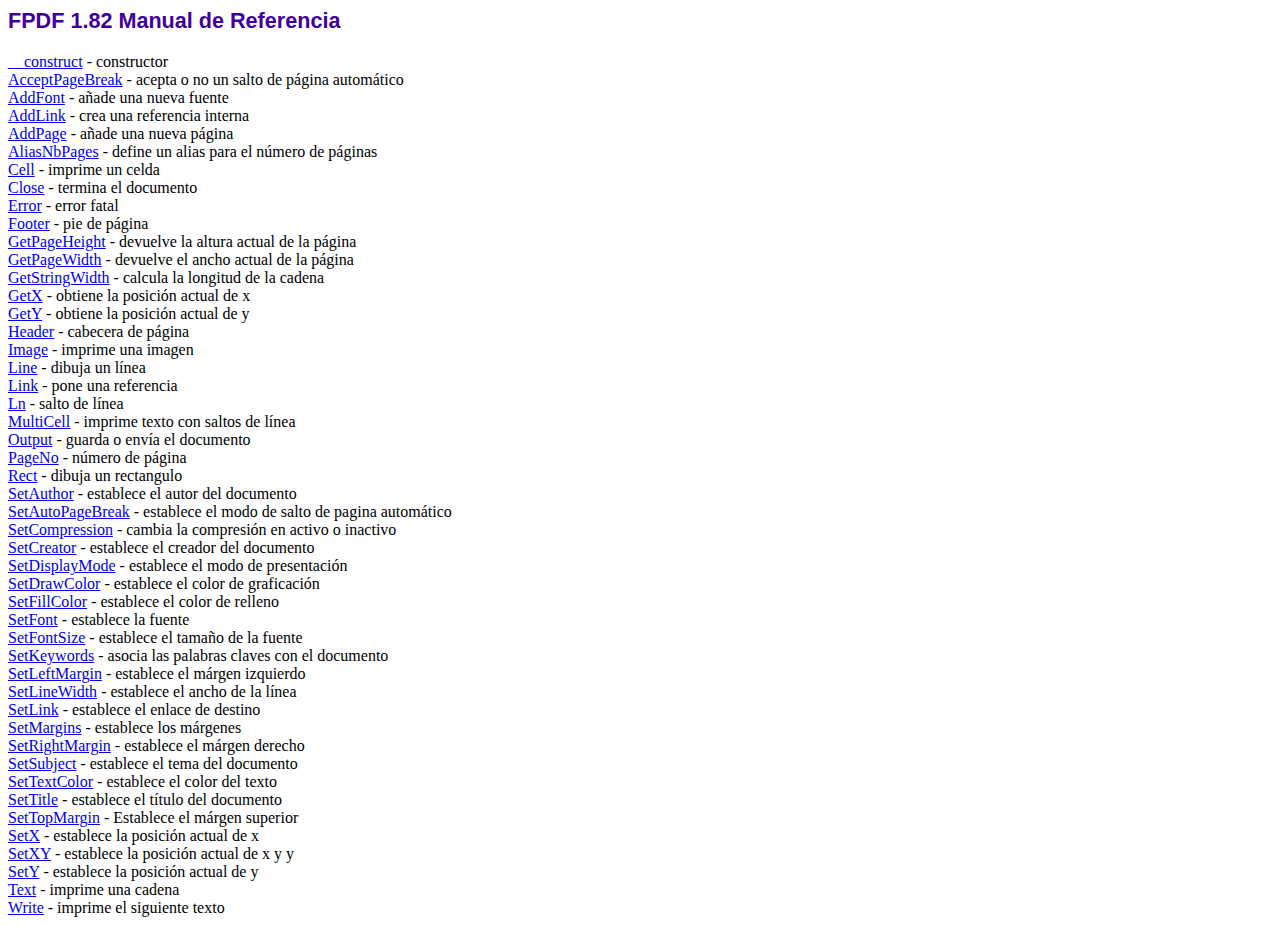
<file: fpdf/doc/index.htm>
<!DOCTYPE html PUBLIC "-//W3C//DTD HTML 4.01 Transitional//EN">
<html>
<head>
<meta http-equiv="Content-Type" content="text/html; charset=ISO-8859-1">
<title>FPDF 1.82 Manual de Referencia</title>
<link type="text/css" rel="stylesheet" href="../fpdf.css">
</head>
<body>
<h1>FPDF 1.82 Manual de Referencia</h1>
<a href="__construct.htm">__construct</a> - constructor<br>
<a href="acceptpagebreak.htm">AcceptPageBreak</a> - acepta o no un salto de p�gina autom�tico<br>
<a href="addfont.htm">AddFont</a> - a�ade una nueva fuente<br>
<a href="addlink.htm">AddLink</a> - crea una referencia interna<br>
<a href="addpage.htm">AddPage</a> - a�ade una nueva p�gina<br>
<a href="aliasnbpages.htm">AliasNbPages</a> - define un alias para el n�mero de p�ginas<br>
<a href="cell.htm">Cell</a> - imprime un celda<br>
<a href="close.htm">Close</a> - termina el documento<br>
<a href="error.htm">Error</a> - error fatal<br>
<a href="footer.htm">Footer</a> - pie de p�gina<br>
<a href="getpageheight.htm">GetPageHeight</a> - devuelve la altura actual de la p�gina<br>
<a href="getpagewidth.htm">GetPageWidth</a> - devuelve el ancho actual de la p�gina<br>
<a href="getstringwidth.htm">GetStringWidth</a> - calcula la longitud de la cadena<br>
<a href="getx.htm">GetX</a> - obtiene la posici�n actual de x<br>
<a href="gety.htm">GetY</a> - obtiene la posici�n actual de y<br>
<a href="header.htm">Header</a> - cabecera de p�gina<br>
<a href="image.htm">Image</a> - imprime una imagen<br>
<a href="line.htm">Line</a> - dibuja un l�nea<br>
<a href="link.htm">Link</a> - pone una referencia<br>
<a href="ln.htm">Ln</a> - salto de l�nea<br>
<a href="multicell.htm">MultiCell</a> - imprime texto con saltos de l�nea<br>
<a href="output.htm">Output</a> - guarda o env�a el documento<br>
<a href="pageno.htm">PageNo</a> - n�mero de p�gina<br>
<a href="rect.htm">Rect</a> - dibuja un rectangulo<br>
<a href="setauthor.htm">SetAuthor</a> - establece el autor del documento<br>
<a href="setautopagebreak.htm">SetAutoPageBreak</a> - establece el modo de salto de pagina autom�tico<br>
<a href="setcompression.htm">SetCompression</a> - cambia la compresi�n en activo o inactivo<br>
<a href="setcreator.htm">SetCreator</a> - establece el creador del documento<br>
<a href="setdisplaymode.htm">SetDisplayMode</a> - establece el modo de presentaci�n<br>
<a href="setdrawcolor.htm">SetDrawColor</a> - establece el color de graficaci�n<br>
<a href="setfillcolor.htm">SetFillColor</a> - establece el color de relleno<br>
<a href="setfont.htm">SetFont</a> - establece la fuente<br>
<a href="setfontsize.htm">SetFontSize</a> - establece el tama�o de la fuente<br>
<a href="setkeywords.htm">SetKeywords</a> - asocia las palabras claves con el documento<br>
<a href="setleftmargin.htm">SetLeftMargin</a> - establece el m�rgen izquierdo<br>
<a href="setlinewidth.htm">SetLineWidth</a> - establece el ancho de la l�nea<br>
<a href="setlink.htm">SetLink</a> - establece el enlace de destino<br>
<a href="setmargins.htm">SetMargins</a> - establece los m�rgenes<br>
<a href="setrightmargin.htm">SetRightMargin</a> - establece el m�rgen derecho<br>
<a href="setsubject.htm">SetSubject</a> - establece el tema del documento<br>
<a href="settextcolor.htm">SetTextColor</a> - establece el color del texto<br>
<a href="settitle.htm">SetTitle</a> - establece el t�tulo del documento<br>
<a href="settopmargin.htm">SetTopMargin</a> - Establece el m�rgen superior<br>
<a href="setx.htm">SetX</a> - establece la posici�n actual de x<br>
<a href="setxy.htm">SetXY</a> - establece la posici�n actual de x y y<br>
<a href="sety.htm">SetY</a> - establece la posici�n actual de y<br>
<a href="text.htm">Text</a> - imprime una cadena<br>
<a href="write.htm">Write</a> - imprime el siguiente texto<br>
</body>
</html>
</file>
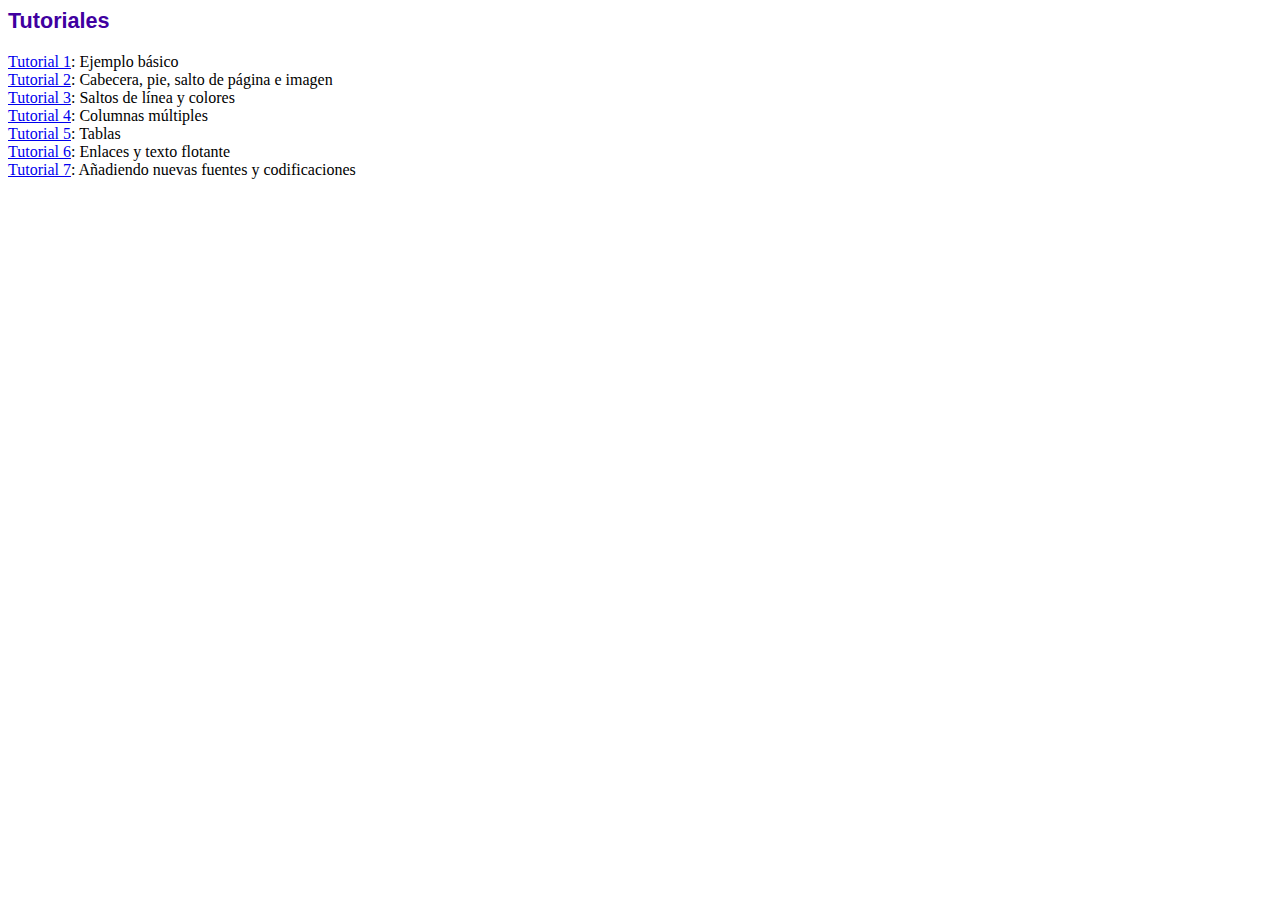
<file: fpdf/tutorial/index.htm>
<!DOCTYPE html PUBLIC "-//W3C//DTD HTML 4.01 Transitional//EN">
<html>
<head>
<meta http-equiv="Content-Type" content="text/html; charset=ISO-8859-1">
<title>Tutoriales</title>
<link type="text/css" rel="stylesheet" href="../fpdf.css">
</head>
<body>
<h1>Tutoriales</h1>
<ul style="list-style-type:none; margin-left:0; padding-left:0">
<li><a href="tuto1.htm">Tutorial 1</a>: Ejemplo b�sico</li>
<li><a href="tuto2.htm">Tutorial 2</a>: Cabecera, pie, salto de p�gina e imagen</li>
<li><a href="tuto3.htm">Tutorial 3</a>: Saltos de l�nea y colores</li>
<li><a href="tuto4.htm">Tutorial 4</a>: Columnas m�ltiples</li>
<li><a href="tuto5.htm">Tutorial 5</a>: Tablas</li>
<li><a href="tuto6.htm">Tutorial 6</a>: Enlaces y texto flotante</li>
<li><a href="tuto7.htm">Tutorial 7</a>: A�adiendo nuevas fuentes y codificaciones</li>
</ul>
</body>
</html>
</file>
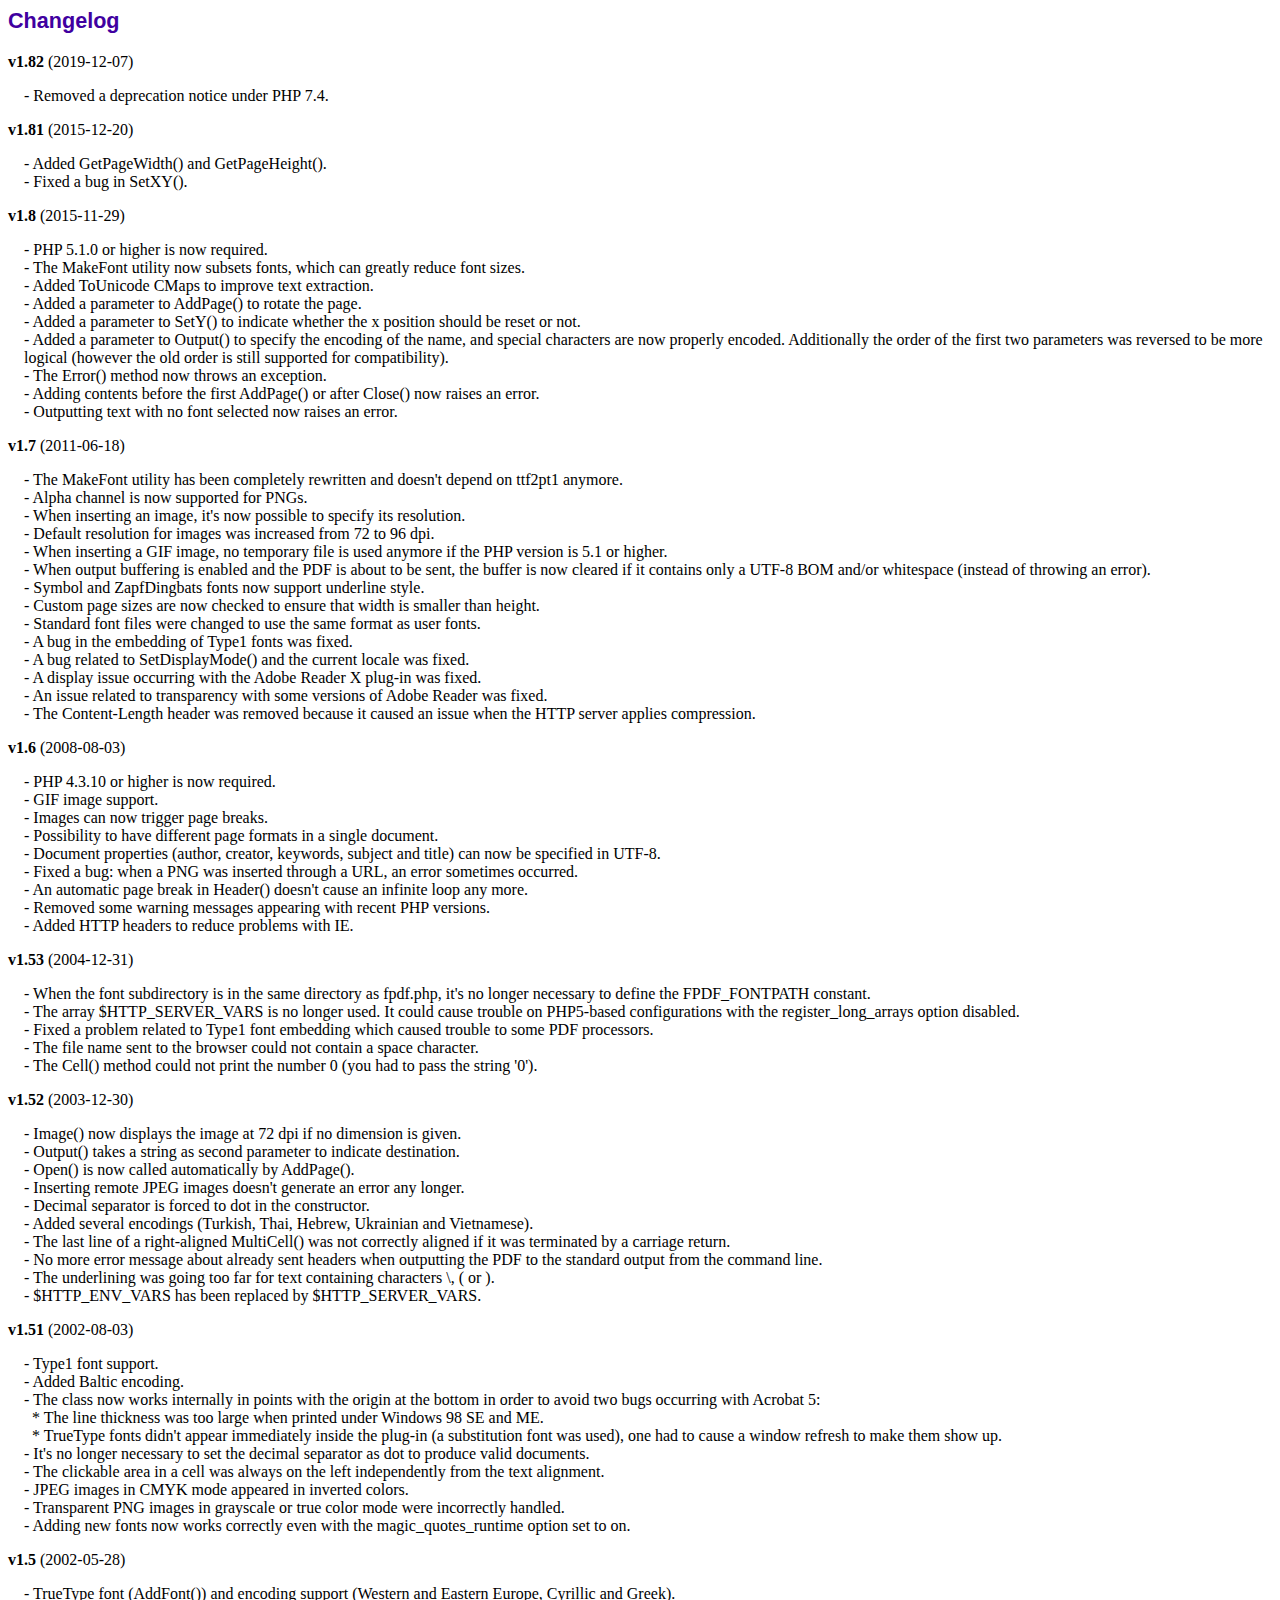
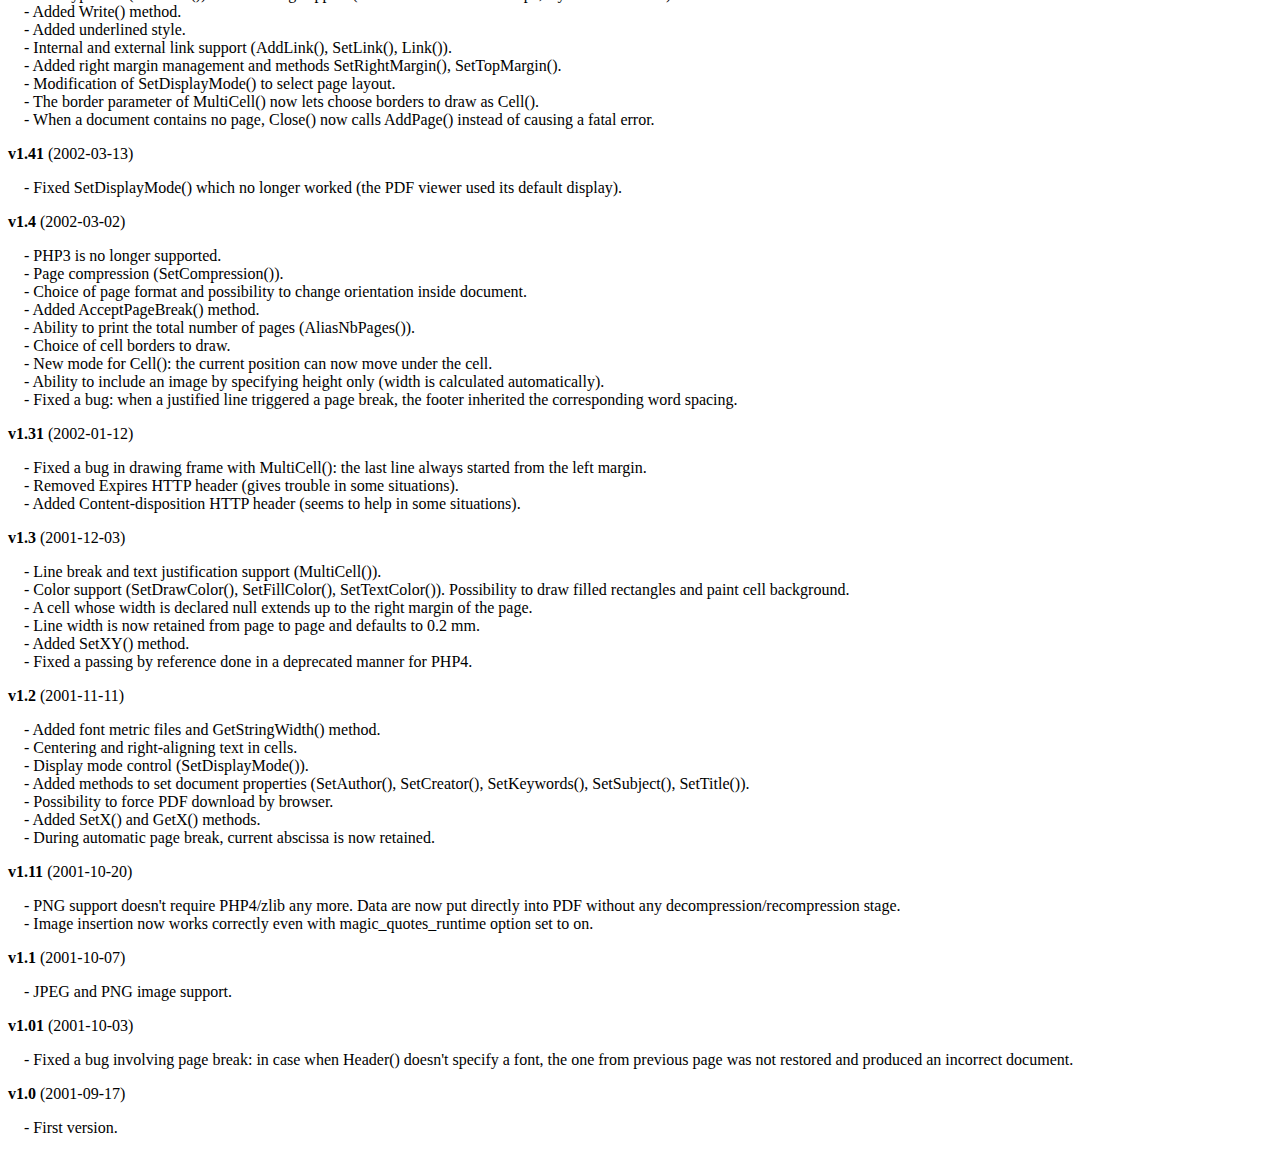
<file: fpdf/changelog.htm>
<!DOCTYPE html PUBLIC "-//W3C//DTD HTML 4.01 Transitional//EN">
<html>
<head>
<meta http-equiv="Content-Type" content="text/html; charset=ISO-8859-1">
<title>Changelog</title>
<link type="text/css" rel="stylesheet" href="fpdf.css">
<style type="text/css">
dd {margin:1em 0 1em 1em}
</style>
</head>
<body>
<h1>Changelog</h1>
<dl>
<dt><strong>v1.82</strong> (2019-12-07)</dt>
<dd>
- Removed a deprecation notice under PHP 7.4.<br>
</dd>
<dt><strong>v1.81</strong> (2015-12-20)</dt>
<dd>
- Added GetPageWidth() and GetPageHeight().<br>
- Fixed a bug in SetXY().<br>
</dd>
<dt><strong>v1.8</strong> (2015-11-29)</dt>
<dd>
- PHP 5.1.0 or higher is now required.<br>
- The MakeFont utility now subsets fonts, which can greatly reduce font sizes.<br>
- Added ToUnicode CMaps to improve text extraction.<br>
- Added a parameter to AddPage() to rotate the page.<br>
- Added a parameter to SetY() to indicate whether the x position should be reset or not.<br>
- Added a parameter to Output() to specify the encoding of the name, and special characters are now properly encoded. Additionally the order of the first two parameters was reversed to be more logical (however the old order is still supported for compatibility).<br>
- The Error() method now throws an exception.<br>
- Adding contents before the first AddPage() or after Close() now raises an error.<br>
- Outputting text with no font selected now raises an error.<br>
</dd>
<dt><strong>v1.7</strong> (2011-06-18)</dt>
<dd>
- The MakeFont utility has been completely rewritten and doesn't depend on ttf2pt1 anymore.<br>
- Alpha channel is now supported for PNGs.<br>
- When inserting an image, it's now possible to specify its resolution.<br>
- Default resolution for images was increased from 72 to 96 dpi.<br>
- When inserting a GIF image, no temporary file is used anymore if the PHP version is 5.1 or higher.<br>
- When output buffering is enabled and the PDF is about to be sent, the buffer is now cleared if it contains only a UTF-8 BOM and/or whitespace (instead of throwing an error).<br>
- Symbol and ZapfDingbats fonts now support underline style.<br>
- Custom page sizes are now checked to ensure that width is smaller than height.<br>
- Standard font files were changed to use the same format as user fonts.<br>
- A bug in the embedding of Type1 fonts was fixed.<br>
- A bug related to SetDisplayMode() and the current locale was fixed.<br>
- A display issue occurring with the Adobe Reader X plug-in was fixed.<br>
- An issue related to transparency with some versions of Adobe Reader was fixed.<br>
- The Content-Length header was removed because it caused an issue when the HTTP server applies compression.<br>
</dd>
<dt><strong>v1.6</strong> (2008-08-03)</dt>
<dd>
- PHP 4.3.10 or higher is now required.<br>
- GIF image support.<br>
- Images can now trigger page breaks.<br>
- Possibility to have different page formats in a single document.<br>
- Document properties (author, creator, keywords, subject and title) can now be specified in UTF-8.<br>
- Fixed a bug: when a PNG was inserted through a URL, an error sometimes occurred.<br>
- An automatic page break in Header() doesn't cause an infinite loop any more.<br>
- Removed some warning messages appearing with recent PHP versions.<br>
- Added HTTP headers to reduce problems with IE.<br>
</dd>
<dt><strong>v1.53</strong> (2004-12-31)</dt>
<dd>
- When the font subdirectory is in the same directory as fpdf.php, it's no longer necessary to define the FPDF_FONTPATH constant.<br>
- The array $HTTP_SERVER_VARS is no longer used. It could cause trouble on PHP5-based configurations with the register_long_arrays option disabled.<br>
- Fixed a problem related to Type1 font embedding which caused trouble to some PDF processors.<br>
- The file name sent to the browser could not contain a space character.<br>
- The Cell() method could not print the number 0 (you had to pass the string '0').<br>
</dd>
<dt><strong>v1.52</strong> (2003-12-30)</dt>
<dd>
- Image() now displays the image at 72 dpi if no dimension is given.<br>
- Output() takes a string as second parameter to indicate destination.<br>
- Open() is now called automatically by AddPage().<br>
- Inserting remote JPEG images doesn't generate an error any longer.<br>
- Decimal separator is forced to dot in the constructor.<br>
- Added several encodings (Turkish, Thai, Hebrew, Ukrainian and Vietnamese).<br>
- The last line of a right-aligned MultiCell() was not correctly aligned if it was terminated by a carriage return.<br>
- No more error message about already sent headers when outputting the PDF to the standard output from the command line.<br>
- The underlining was going too far for text containing characters \, ( or ).<br>
- $HTTP_ENV_VARS has been replaced by $HTTP_SERVER_VARS.<br>
</dd>
<dt><strong>v1.51</strong> (2002-08-03)</dt>
<dd>
- Type1 font support.<br>
- Added Baltic encoding.<br>
- The class now works internally in points with the origin at the bottom in order to avoid two bugs occurring with Acrobat 5:<br>&nbsp;&nbsp;* The line thickness was too large when printed under Windows 98 SE and ME.<br>&nbsp;&nbsp;* TrueType fonts didn't appear immediately inside the plug-in (a substitution font was used), one had to cause a window refresh to make them show up.<br>
- It's no longer necessary to set the decimal separator as dot to produce valid documents.<br>
- The clickable area in a cell was always on the left independently from the text alignment.<br>
- JPEG images in CMYK mode appeared in inverted colors.<br>
- Transparent PNG images in grayscale or true color mode were incorrectly handled.<br>
- Adding new fonts now works correctly even with the magic_quotes_runtime option set to on.<br>
</dd>
<dt><strong>v1.5</strong> (2002-05-28)</dt>
<dd>
- TrueType font (AddFont()) and encoding support (Western and Eastern Europe, Cyrillic and Greek).<br>
- Added Write() method.<br>
- Added underlined style.<br>
- Internal and external link support (AddLink(), SetLink(), Link()).<br>
- Added right margin management and methods SetRightMargin(), SetTopMargin().<br>
- Modification of SetDisplayMode() to select page layout.<br>
- The border parameter of MultiCell() now lets choose borders to draw as Cell().<br>
- When a document contains no page, Close() now calls AddPage() instead of causing a fatal error.<br>
</dd>
<dt><strong>v1.41</strong> (2002-03-13)</dt>
<dd>
- Fixed SetDisplayMode() which no longer worked (the PDF viewer used its default display).<br>
</dd>
<dt><strong>v1.4</strong> (2002-03-02)</dt>
<dd>
- PHP3 is no longer supported.<br>
- Page compression (SetCompression()).<br>
- Choice of page format and possibility to change orientation inside document.<br>
- Added AcceptPageBreak() method.<br>
- Ability to print the total number of pages (AliasNbPages()).<br>
- Choice of cell borders to draw.<br>
- New mode for Cell(): the current position can now move under the cell.<br>
- Ability to include an image by specifying height only (width is calculated automatically).<br>
- Fixed a bug: when a justified line triggered a page break, the footer inherited the corresponding word spacing.<br>
</dd>
<dt><strong>v1.31</strong> (2002-01-12)</dt>
<dd>
- Fixed a bug in drawing frame with MultiCell(): the last line always started from the left margin.<br>
- Removed Expires HTTP header (gives trouble in some situations).<br>
- Added Content-disposition HTTP header (seems to help in some situations).<br>
</dd>
<dt><strong>v1.3</strong> (2001-12-03)</dt>
<dd>
- Line break and text justification support (MultiCell()).<br>
- Color support (SetDrawColor(), SetFillColor(), SetTextColor()). Possibility to draw filled rectangles and paint cell background.<br>
- A cell whose width is declared null extends up to the right margin of the page.<br>
- Line width is now retained from page to page and defaults to 0.2 mm.<br>
- Added SetXY() method.<br>
- Fixed a passing by reference done in a deprecated manner for PHP4.<br>
</dd>
<dt><strong>v1.2</strong> (2001-11-11)</dt>
<dd>
- Added font metric files and GetStringWidth() method.<br>
- Centering and right-aligning text in cells.<br>
- Display mode control (SetDisplayMode()).<br>
- Added methods to set document properties (SetAuthor(), SetCreator(), SetKeywords(), SetSubject(), SetTitle()).<br>
- Possibility to force PDF download by browser.<br>
- Added SetX() and GetX() methods.<br>
- During automatic page break, current abscissa is now retained.<br>
</dd>
<dt><strong>v1.11</strong> (2001-10-20)</dt>
<dd>
- PNG support doesn't require PHP4/zlib any more. Data are now put directly into PDF without any decompression/recompression stage.<br>
- Image insertion now works correctly even with magic_quotes_runtime option set to on.<br>
</dd>
<dt><strong>v1.1</strong> (2001-10-07)</dt>
<dd>
- JPEG and PNG image support.<br>
</dd>
<dt><strong>v1.01</strong> (2001-10-03)</dt>
<dd>
- Fixed a bug involving page break: in case when Header() doesn't specify a font, the one from previous page was not restored and produced an incorrect document.<br>
</dd>
<dt><strong>v1.0</strong> (2001-09-17)</dt>
<dd>
- First version.<br>
</dd>
</dl>
</body>
</html>
</file>
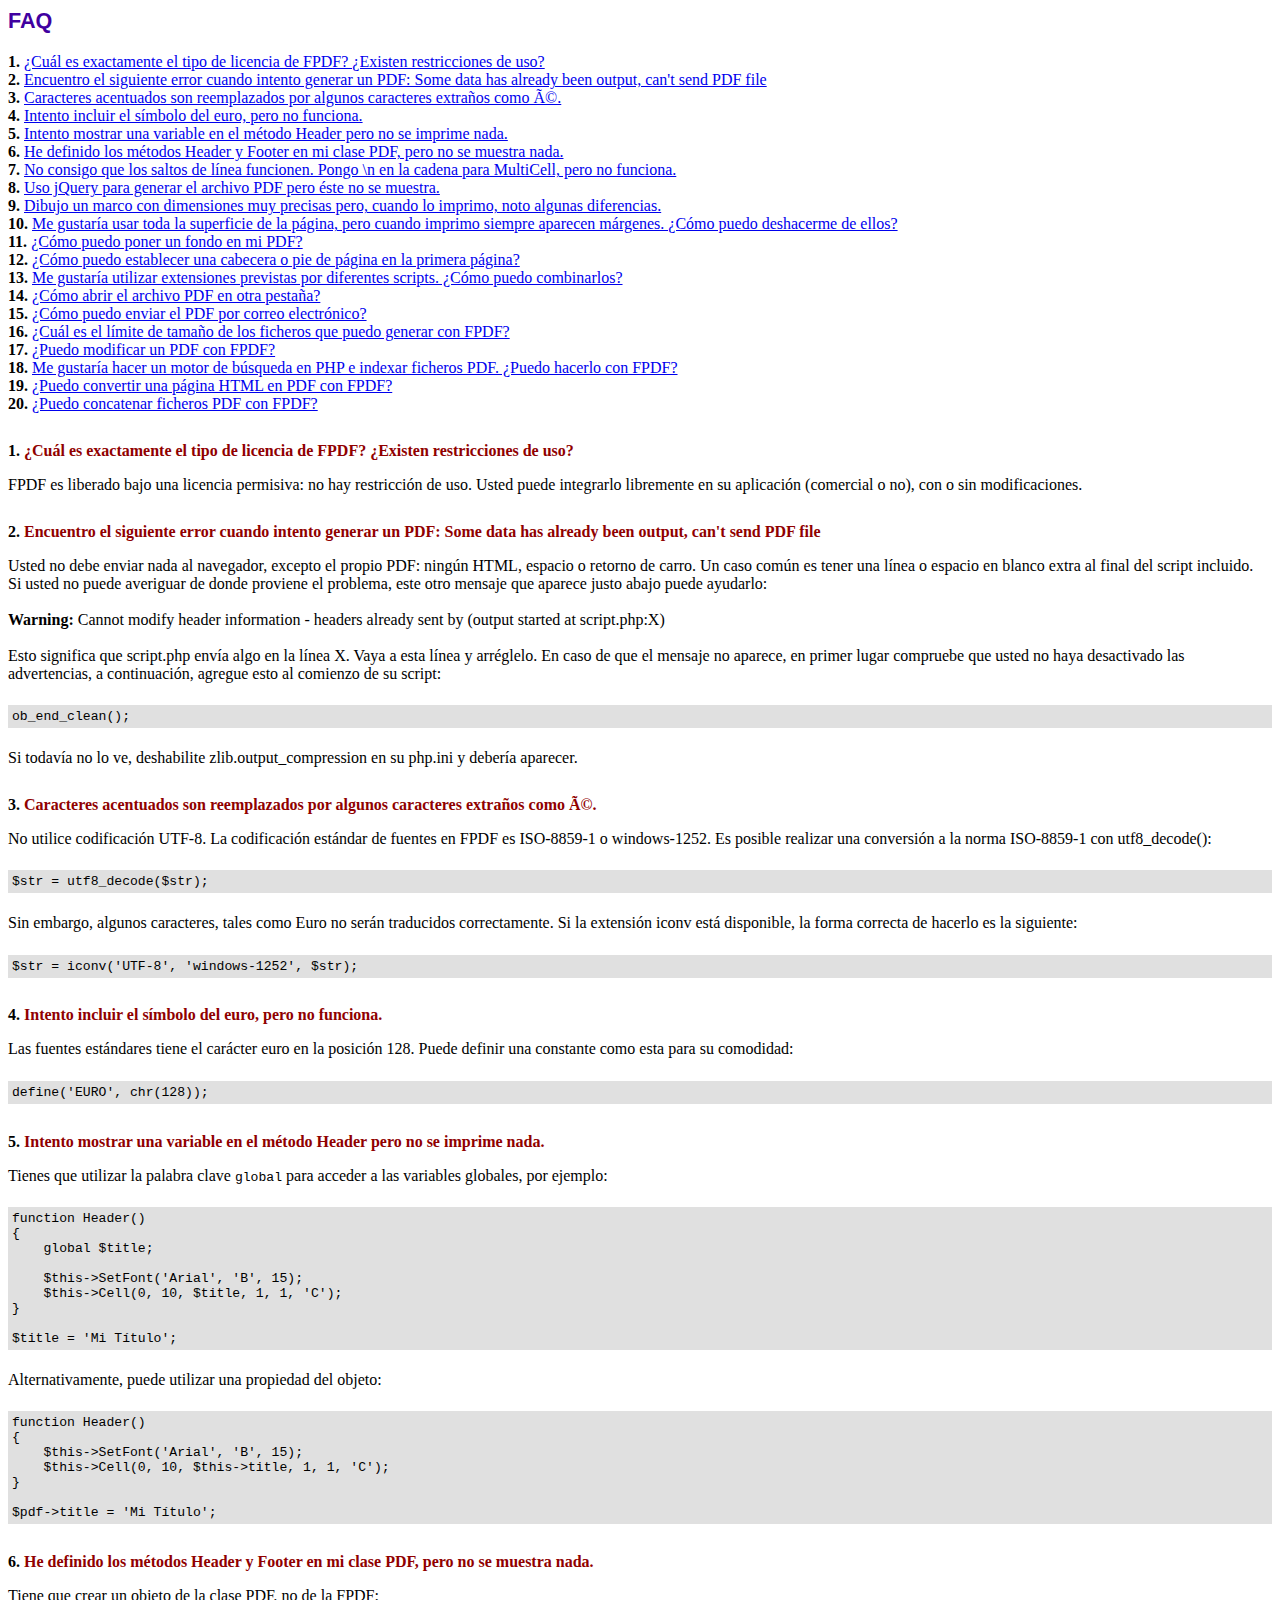
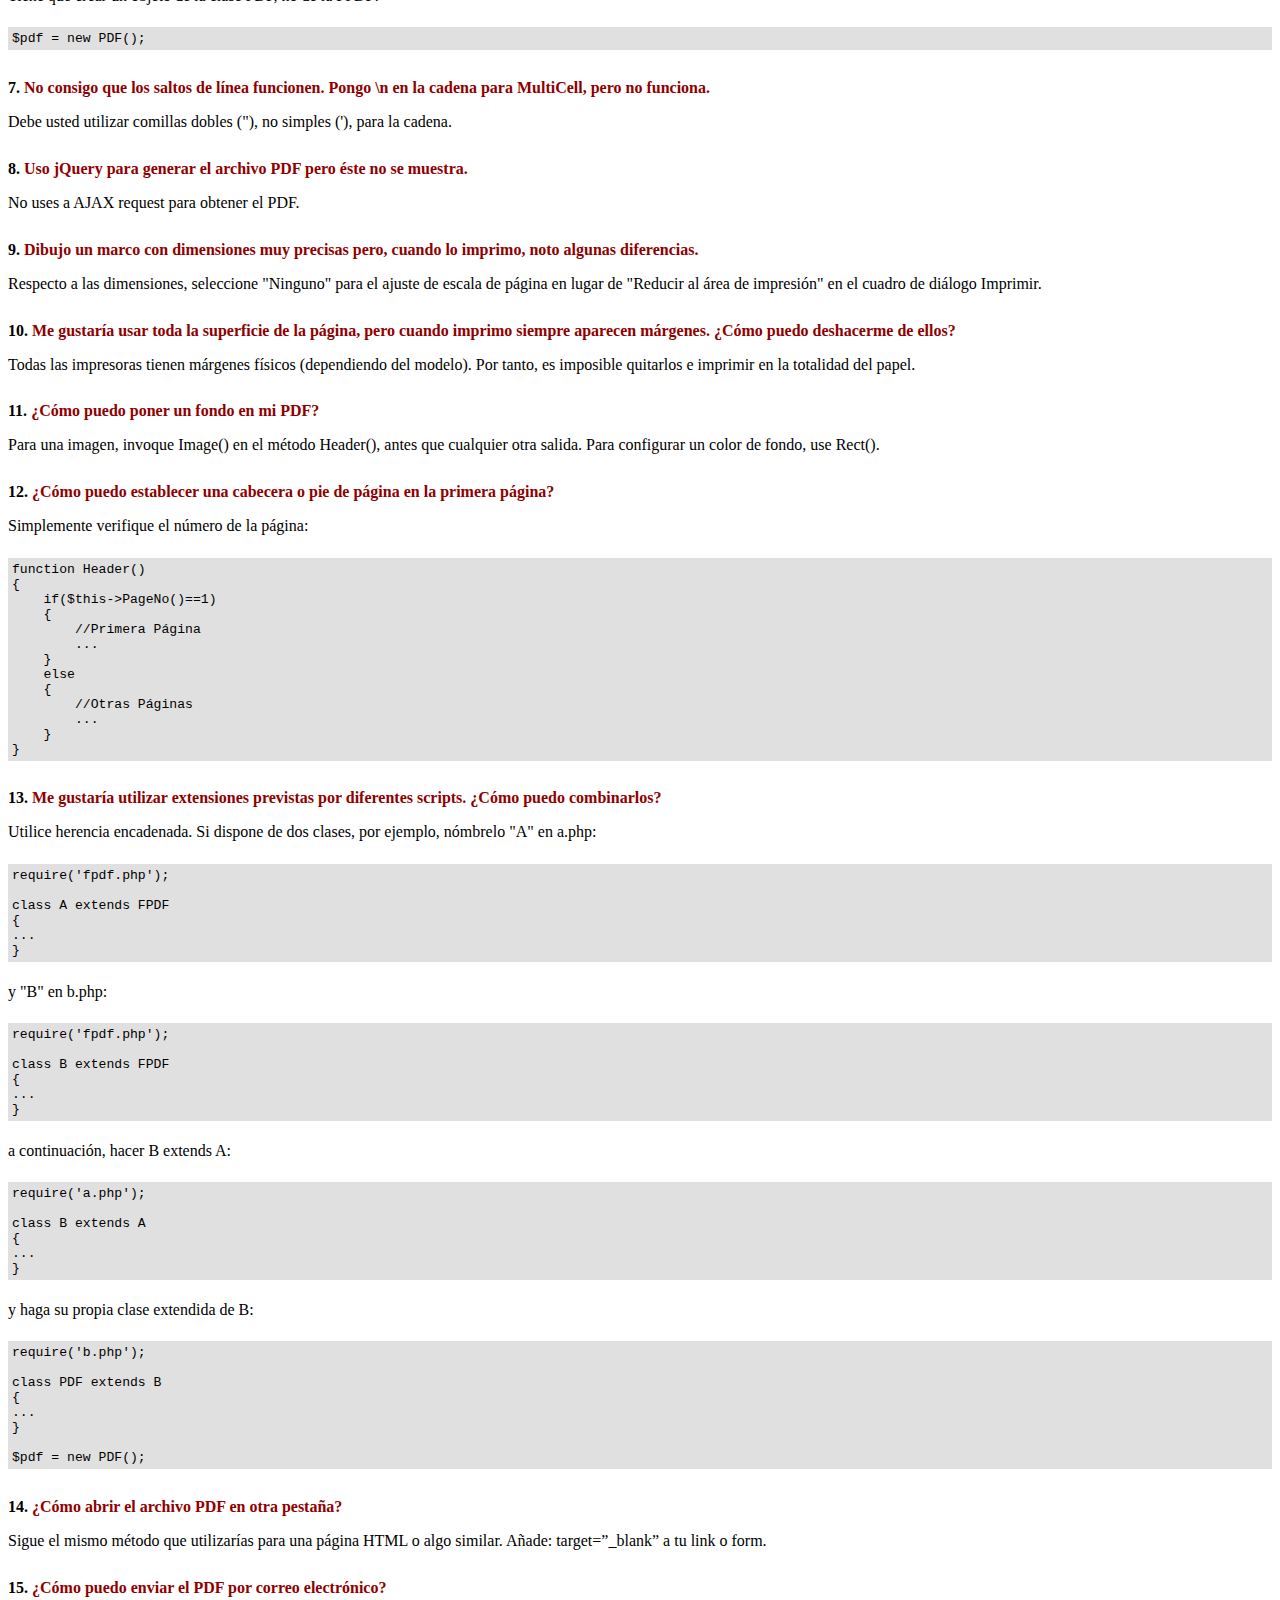
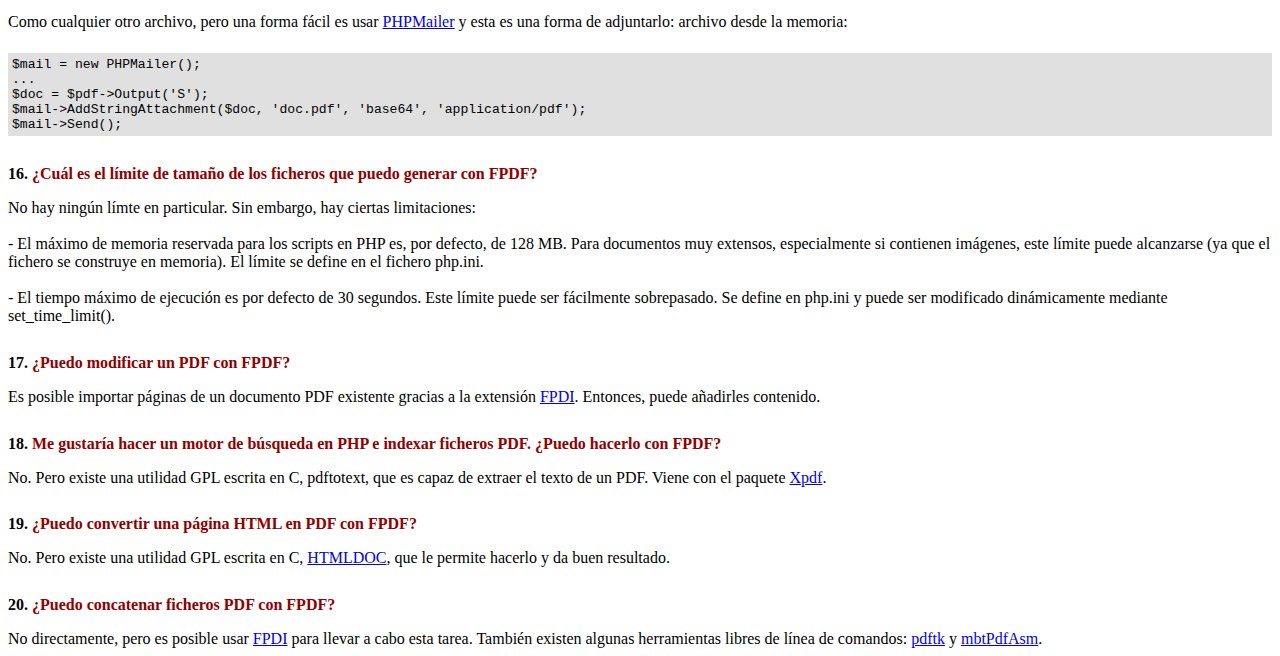
<file: fpdf/FAQ.htm>
<!DOCTYPE html PUBLIC "-//W3C//DTD HTML 4.01 Transitional//EN">
<html>
<head>
<meta http-equiv="Content-Type" content="text/html; charset=ISO-8859-1">
<title>FAQ</title>
<link type="text/css" rel="stylesheet" href="fpdf.css">
<style type="text/css">
ul {list-style-type:none; margin:0; padding:0}
ul#answers li {margin-top:1.8em}
.question {font-weight:bold; color:#900000}
</style>
</head>
<body>
<h1>FAQ</h1>
<ul>
<li><b>1.</b> <a href='#q1'>�Cu�l es exactamente el tipo de licencia de FPDF? �Existen restricciones de uso?</a></li>
<li><b>2.</b> <a href='#q2'>Encuentro el siguiente error cuando intento generar un PDF: Some data has already been output, can't send PDF file</a></li>
<li><b>3.</b> <a href='#q3'>Caracteres acentuados son reemplazados por algunos caracteres extra�os como é.</a></li>
<li><b>4.</b> <a href='#q4'>Intento incluir el s�mbolo del euro, pero no funciona.</a></li>
<li><b>5.</b> <a href='#q5'>Intento mostrar una variable en el m�todo Header pero no se imprime nada.</a></li>
<li><b>6.</b> <a href='#q6'>He definido los m�todos Header y Footer en mi clase PDF, pero no se muestra nada.</a></li>
<li><b>7.</b> <a href='#q7'>No consigo que los saltos de l�nea funcionen. Pongo \n en la cadena para MultiCell, pero no funciona.</a></li>
<li><b>8.</b> <a href='#q8'>Uso jQuery para generar el archivo PDF pero �ste no se muestra.</a></li>
<li><b>9.</b> <a href='#q9'>Dibujo un marco con dimensiones muy precisas pero, cuando lo imprimo, noto algunas diferencias.</a></li>
<li><b>10.</b> <a href='#q10'>Me gustar�a usar toda la superficie de la p�gina, pero cuando imprimo siempre aparecen m�rgenes. �C�mo puedo deshacerme de ellos?</a></li>
<li><b>11.</b> <a href='#q11'>�C�mo puedo poner un fondo en mi PDF?</a></li>
<li><b>12.</b> <a href='#q12'>�C�mo puedo establecer una cabecera o pie de p�gina en la primera p�gina?</a></li>
<li><b>13.</b> <a href='#q13'>Me gustar�a utilizar extensiones previstas por diferentes scripts. �C�mo puedo combinarlos?</a></li>
<li><b>14.</b> <a href='#q14'>�C�mo abrir el archivo PDF en otra pesta�a?</a></li>
<li><b>15.</b> <a href='#q15'>�C�mo puedo enviar el PDF por correo electr�nico?</a></li>
<li><b>16.</b> <a href='#q16'>�Cu�l es el l�mite de tama�o de los ficheros que puedo generar con FPDF?</a></li>
<li><b>17.</b> <a href='#q17'>�Puedo modificar un PDF con FPDF?</a></li>
<li><b>18.</b> <a href='#q18'>Me gustar�a hacer un motor de b�squeda en PHP e indexar ficheros PDF. �Puedo hacerlo con FPDF?</a></li>
<li><b>19.</b> <a href='#q19'>�Puedo convertir una p�gina HTML en PDF con FPDF?</a></li>
<li><b>20.</b> <a href='#q20'>�Puedo concatenar ficheros PDF con FPDF?</a></li>
</ul>

<ul id='answers'>
<li id='q1'>
<p><b>1.</b> <span class='question'>�Cu�l es exactamente el tipo de licencia de FPDF? �Existen restricciones de uso?</span></p>
FPDF es liberado bajo una licencia permisiva: no hay restricci�n de uso. Usted puede integrarlo
libremente en su aplicaci�n (comercial o no), con o sin modificaciones.
</li>

<li id='q2'>
<p><b>2.</b> <span class='question'>Encuentro el siguiente error cuando intento generar un PDF: Some data has already been output, can't send PDF file</span></p>
Usted no debe enviar nada al navegador, excepto el propio PDF: ning�n HTML, espacio o retorno de carro. Un caso com�n
es tener una l�nea o espacio en blanco extra al final del script incluido.<br>
Si usted no puede averiguar de donde proviene el problema, este otro mensaje que aparece justo abajo puede ayudarlo:<br>
<br>
<b>Warning:</b> Cannot modify header information - headers already sent by (output started at script.php:X)<br>
<br>
Esto significa que script.php env�a algo en la l�nea X. Vaya a esta l�nea y arr�glelo.
En caso de que el mensaje no aparece, en primer lugar compruebe que usted no haya desactivado las advertencias, a continuaci�n, agregue esto
al comienzo de su script:
<div class="doc-source">
<pre><code>ob_end_clean();</code></pre>
</div>
Si todav�a no lo ve, deshabilite zlib.output_compression en su php.ini y deber�a aparecer.
</li>

<li id='q3'>
<p><b>3.</b> <span class='question'>Caracteres acentuados son reemplazados por algunos caracteres extra�os como é.</span></p>
No utilice codificaci�n UTF-8. La codificaci�n est�ndar de fuentes en FPDF es ISO-8859-1 o windows-1252.
Es posible realizar una conversi�n a la norma ISO-8859-1 con utf8_decode():
<div class="doc-source">
<pre><code>$str = utf8_decode($str);</code></pre>
</div>
Sin embargo, algunos caracteres, tales como Euro no ser�n traducidos correctamente. Si la extensi�n iconv est� disponible, la
forma correcta de hacerlo es la siguiente:
<div class="doc-source">
<pre><code>$str = iconv('UTF-8', 'windows-1252', $str);</code></pre>
</div>
</li>

<li id='q4'>
<p><b>4.</b> <span class='question'>Intento incluir el s�mbolo del euro, pero no funciona.</span></p>
Las fuentes est�ndares tiene el car�cter euro en la posici�n 128. Puede definir una constante
como esta para su comodidad:
<div class="doc-source">
<pre><code>define('EURO', chr(128));</code></pre>
</div>
</li>

<li id='q5'>
<p><b>5.</b> <span class='question'>Intento mostrar una variable en el m�todo Header pero no se imprime nada.</span></p>
Tienes que utilizar la palabra clave <code>global</code> para acceder a las variables globales, por ejemplo:
<div class="doc-source">
<pre><code>function Header()
{
    global $title;

    $this-&gt;SetFont('Arial', 'B', 15);
    $this-&gt;Cell(0, 10, $title, 1, 1, 'C');
}

$title = 'Mi T�tulo';</code></pre>
</div>
Alternativamente, puede utilizar una propiedad del objeto:
<div class="doc-source">
<pre><code>function Header()
{
    $this-&gt;SetFont('Arial', 'B', 15);
    $this-&gt;Cell(0, 10, $this-&gt;title, 1, 1, 'C');
}

$pdf-&gt;title = 'Mi T�tulo';</code></pre>
</div>
</li>

<li id='q6'>
<p><b>6.</b> <span class='question'>He definido los m�todos Header y Footer en mi clase PDF, pero no se muestra nada.</span></p>
Tiene que crear un objeto de la clase PDF, no de la FPDF:
<div class="doc-source">
<pre><code>$pdf = new PDF();</code></pre>
</div>
</li>

<li id='q7'>
<p><b>7.</b> <span class='question'>No consigo que los saltos de l�nea funcionen. Pongo \n en la cadena para MultiCell, pero no funciona.</span></p>
Debe usted utilizar comillas dobles ("), no simples ('), para la cadena.
</li>

<li id='q8'>
<p><b>8.</b> <span class='question'>Uso jQuery para generar el archivo PDF pero �ste no se muestra.</span></p>
No uses a AJAX request para obtener el PDF.
</li>

<li id='q9'>
<p><b>9.</b> <span class='question'>Dibujo un marco con dimensiones muy precisas pero, cuando lo imprimo, noto algunas diferencias.</span></p>
Respecto a las dimensiones, seleccione "Ninguno" para el ajuste de escala de p�gina en lugar de "Reducir al �rea de impresi�n" en el cuadro de di�logo Imprimir.
</li>

<li id='q10'>
<p><b>10.</b> <span class='question'>Me gustar�a usar toda la superficie de la p�gina, pero cuando imprimo siempre aparecen m�rgenes. �C�mo puedo deshacerme de ellos?</span></p>
Todas las impresoras tienen m�rgenes f�sicos (dependiendo del modelo). Por tanto, es imposible quitarlos
e imprimir en la totalidad del papel.
</li>

<li id='q11'>
<p><b>11.</b> <span class='question'>�C�mo puedo poner un fondo en mi PDF?</span></p>
Para una imagen, invoque Image() en el m�todo Header(), antes que cualquier otra salida. Para configurar un color de fondo, use Rect().
</li>

<li id='q12'>
<p><b>12.</b> <span class='question'>�C�mo puedo establecer una cabecera o pie de p�gina en la primera p�gina?</span></p>
Simplemente verifique el n�mero de la p�gina:
<div class="doc-source">
<pre><code>function Header()
{
    if($this-&gt;PageNo()==1)
    {
        //Primera P�gina
        ...
    }
    else
    {
        //Otras P�ginas
        ...
    }
}</code></pre>
</div>
</li>

<li id='q13'>
<p><b>13.</b> <span class='question'>Me gustar�a utilizar extensiones previstas por diferentes scripts. �C�mo puedo combinarlos?</span></p>
Utilice herencia encadenada. Si dispone de dos clases, por ejemplo, n�mbrelo "A" en a.php:
<div class="doc-source">
<pre><code>require('fpdf.php');

class A extends FPDF
{
...
}</code></pre>
</div>
y "B" en b.php:
<div class="doc-source">
<pre><code>require('fpdf.php');

class B extends FPDF
{
...
}</code></pre>
</div>
a continuaci�n, hacer B extends A:
<div class="doc-source">
<pre><code>require('a.php');

class B extends A
{
...
}</code></pre>
</div>
y haga su propia clase extendida de B:
<div class="doc-source">
<pre><code>require('b.php');

class PDF extends B
{
...
}

$pdf = new PDF();</code></pre>
</div>
</li>

<li id='q14'>
<p><b>14.</b> <span class='question'>�C�mo abrir el archivo PDF en otra pesta�a?</span></p>
Sigue el mismo m�todo que utilizar�as para una p�gina HTML o algo similar.
A�ade: target=�_blank� a tu link o form.
</li>

<li id='q15'>
<p><b>15.</b> <span class='question'>�C�mo puedo enviar el PDF por correo electr�nico?</span></p>
Como cualquier otro archivo, pero una forma f�cil es usar <a href="https://github.com/PHPMailer/PHPMailer" target="_blank">PHPMailer</a>
y esta es una forma de adjuntarlo: archivo desde la memoria:
<div class="doc-source">
<pre><code>$mail = new PHPMailer();
...
$doc = $pdf-&gt;Output('S');
$mail-&gt;AddStringAttachment($doc, 'doc.pdf', 'base64', 'application/pdf');
$mail-&gt;Send();</code></pre>
</div>
</li>

<li id='q16'>
<p><b>16.</b> <span class='question'>�Cu�l es el l�mite de tama�o de los ficheros que puedo generar con FPDF?</span></p>
No hay ning�n l�mte en particular. Sin embargo, hay ciertas limitaciones:
<br>
<br>
- El m�ximo de memoria reservada para los scripts en PHP es, por defecto, de 128 MB. Para documentos
muy extensos, especialmente si contienen im�genes, este l�mite puede alcanzarse (ya que el fichero
se construye en memoria). El l�mite se define en el fichero php.ini.
<br>
<br>
- El tiempo m�ximo de ejecuci�n es por defecto de 30 segundos. Este l�mite puede ser f�cilmente
sobrepasado. Se define en php.ini y puede ser modificado din�micamente mediante set_time_limit().
</li>

<li id='q17'>
<p><b>17.</b> <span class='question'>�Puedo modificar un PDF con FPDF?</span></p>
Es posible importar p�ginas de un documento PDF existente gracias a la extensi�n
<a href="https://www.setasign.com/products/fpdi/about/" target="_blank">FPDI</a>.
Entonces, puede a�adirles contenido.
</li>

<li id='q18'>
<p><b>18.</b> <span class='question'>Me gustar�a hacer un motor de b�squeda en PHP e indexar ficheros PDF. �Puedo hacerlo con FPDF?</span></p>
No. Pero existe una utilidad GPL escrita en C, pdftotext, que es capaz de extraer el texto de
un PDF. Viene con el paquete <a href="https://www.xpdfreader.com" target="_blank">Xpdf</a>.
</li>

<li id='q19'>
<p><b>19.</b> <span class='question'>�Puedo convertir una p�gina HTML en PDF con FPDF?</span></p>
No. Pero existe una utilidad GPL escrita en C, <a href="https://www.msweet.org/htmldoc/" target="_blank">HTMLDOC</a>,
que le permite hacerlo y da buen resultado.
</li>

<li id='q20'>
<p><b>20.</b> <span class='question'>�Puedo concatenar ficheros PDF con FPDF?</span></p>
No directamente, pero es posible usar <a href="https://www.setasign.com/products/fpdi/demos/concatenate-fake/" target="_blank">FPDI</a>
para llevar a cabo esta tarea. Tambi�n existen algunas herramientas libres de l�nea de comandos:
<a href="https://www.pdflabs.com/tools/pdftk-the-pdf-toolkit/" target="_blank">pdftk</a> y
<a href="http://thierry.schmit.free.fr/spip/spip.php?article15" target="_blank">mbtPdfAsm</a>.
</li>
</ul>
</body>
</html>
</file>
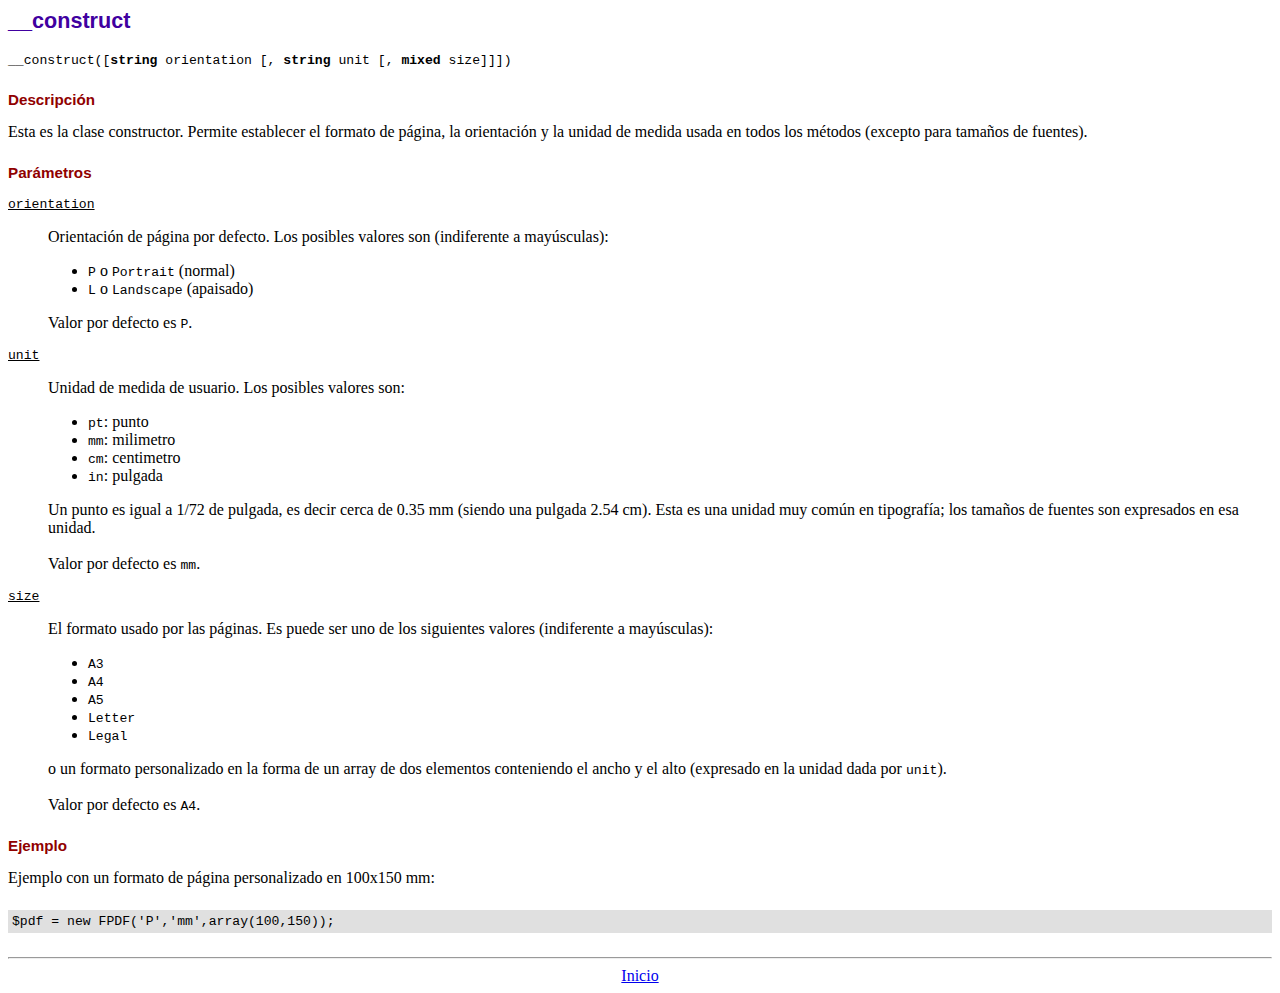
<file: fpdf/doc/__construct.htm>
<!DOCTYPE html PUBLIC "-//W3C//DTD HTML 4.01 Transitional//EN">
<html>
<head>
<meta http-equiv="Content-Type" content="text/html; charset=ISO-8859-1">
<title>__construct</title>
<link type="text/css" rel="stylesheet" href="../fpdf.css">
</head>
<body>
<h1>__construct</h1>
<code>__construct([<b>string</b> orientation [, <b>string</b> unit [, <b>mixed</b> size]]])</code>
<h2>Descripci�n</h2>
Esta es la clase constructor. Permite establecer el formato de p�gina, la orientaci�n y la unidad de medida usada en todos los m�todos (excepto para tama�os de fuentes).
<h2>Par�metros</h2>
<dl class="param">
<dt><code>orientation</code></dt>
<dd>
Orientaci�n de p�gina por defecto. Los posibles valores son (indiferente a may�sculas):
<ul>
<li><code>P</code> o <code>Portrait</code> (normal)
<li><code>L</code> o <code>Landscape</code> (apaisado)
</ul>
Valor por defecto es <code>P</code>.
</dd>
<dt><code>unit</code></dt>
<dd>
Unidad de medida de usuario. Los posibles valores son:
<ul>
<li><code>pt</code>: punto
<li><code>mm</code>: milimetro
<li><code>cm</code>: centimetro
<li><code>in</code>: pulgada
</ul>
Un punto es igual a 1/72 de pulgada, es decir cerca de 0.35 mm (siendo una pulgada 2.54 cm). Esta es una unidad muy com�n en tipograf�a; los tama�os de fuentes son expresados en esa unidad.
<br>
<br>
Valor por defecto es <code>mm</code>.
</dd>
<dt><code>size</code></dt>
<dd>
El formato usado por las p�ginas. Es puede ser uno de los siguientes valores (indiferente a may�sculas):
<ul>
<li><code>A3</code>
<li><code>A4</code>
<li><code>A5</code>
<li><code>Letter</code>
<li><code>Legal</code>
</ul>
o un formato personalizado en la forma de un array de dos elementos conteniendo el ancho y el alto (expresado en la unidad dada por <code>unit</code>).
<br>
<br>
Valor por defecto es <code>A4</code>.
</dd>
</dl>
<h2>Ejemplo</h2>
Ejemplo con un formato de p�gina personalizado en 100x150 mm:
<div class="doc-source">
<pre><code>$pdf = new FPDF('P','mm',array(100,150));</code></pre>
</div>
<hr style="margin-top:1.5em">
<div style="text-align:center"><a href="index.htm">Inicio</a></div>
</body>
</html>
</file>
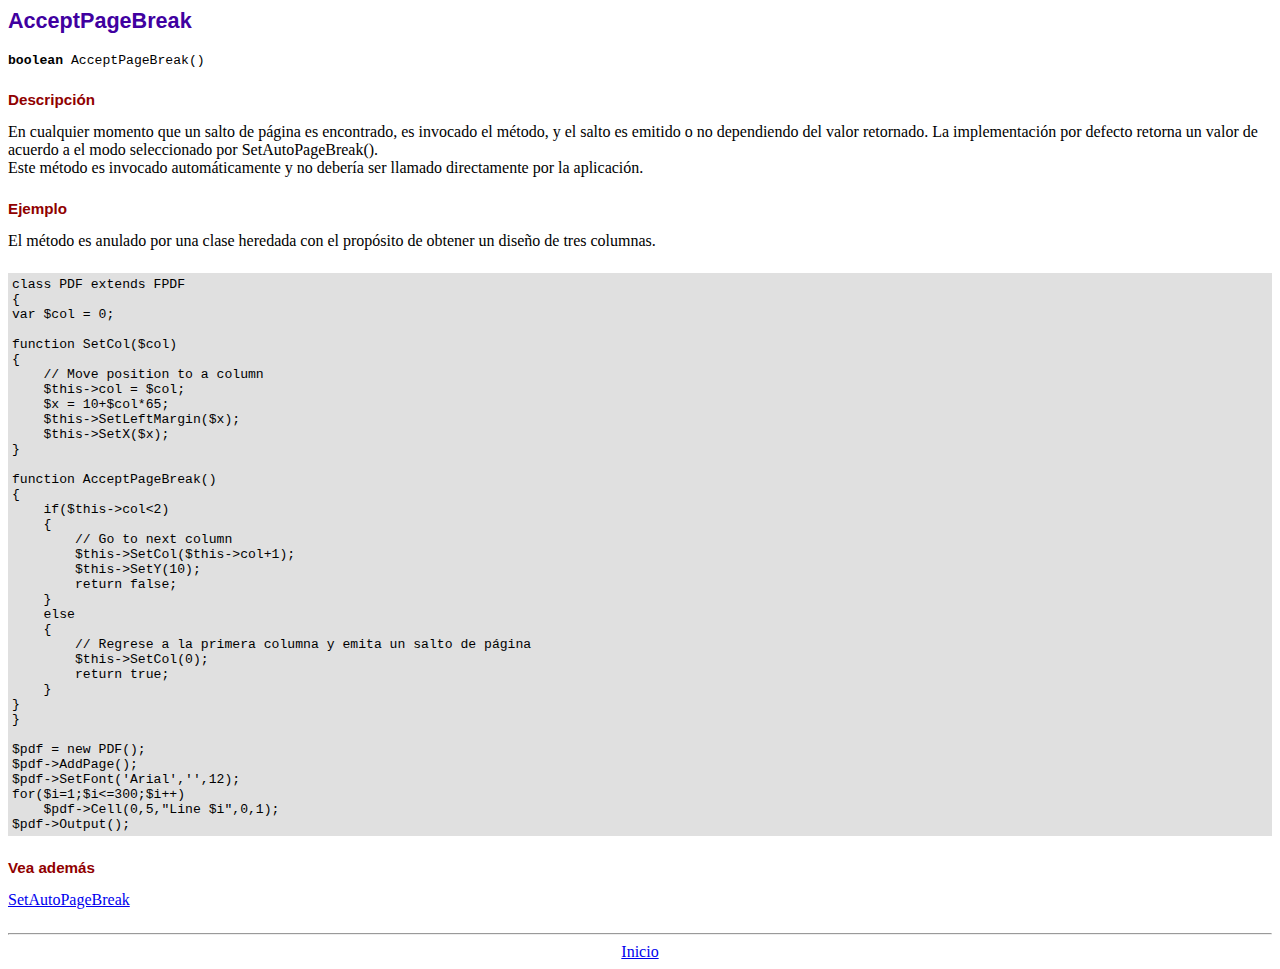
<file: fpdf/doc/acceptpagebreak.htm>
<!DOCTYPE html PUBLIC "-//W3C//DTD HTML 4.01 Transitional//EN">
<html>
<head>
<meta http-equiv="Content-Type" content="text/html; charset=ISO-8859-1">
<title>AcceptPageBreak</title>
<link type="text/css" rel="stylesheet" href="../fpdf.css">
</head>
<body>
<h1>AcceptPageBreak</h1>
<code><b>boolean</b> AcceptPageBreak()</code>
<h2>Descripci�n</h2>
En cualquier momento que un salto de p�gina es encontrado, es invocado el m�todo, y el salto es emitido o no dependiendo
del valor retornado. La implementaci�n por defecto retorna un valor de acuerdo a el modo seleccionado por SetAutoPageBreak().
<br>
Este m�todo es invocado autom�ticamente y no deber�a ser llamado directamente por la aplicaci�n.
<h2>Ejemplo</h2>
El m�todo es anulado por una clase heredada con el prop�sito de obtener un dise�o de tres columnas.
<div class="doc-source">
<pre><code>class PDF extends FPDF
{
var $col = 0;

function SetCol($col)
{
    // Move position to a column
    $this-&gt;col = $col;
    $x = 10+$col*65;
    $this-&gt;SetLeftMargin($x);
    $this-&gt;SetX($x);
}

function AcceptPageBreak()
{
    if($this-&gt;col&lt;2)
    {
        // Go to next column
        $this-&gt;SetCol($this-&gt;col+1);
        $this-&gt;SetY(10);
        return false;
    }
    else
    {
        // Regrese a la primera columna y emita un salto de p�gina
        $this-&gt;SetCol(0);
        return true;
    }
}
}

$pdf = new PDF();
$pdf-&gt;AddPage();
$pdf-&gt;SetFont('Arial','',12);
for($i=1;$i&lt;=300;$i++)
    $pdf-&gt;Cell(0,5,"Line $i",0,1);
$pdf-&gt;Output();</code></pre>
</div>
<h2>Vea adem�s</h2>
<a href="setautopagebreak.htm">SetAutoPageBreak</a>
<hr style="margin-top:1.5em">
<div style="text-align:center"><a href="index.htm">Inicio</a></div>
</body>
</html>
</file>
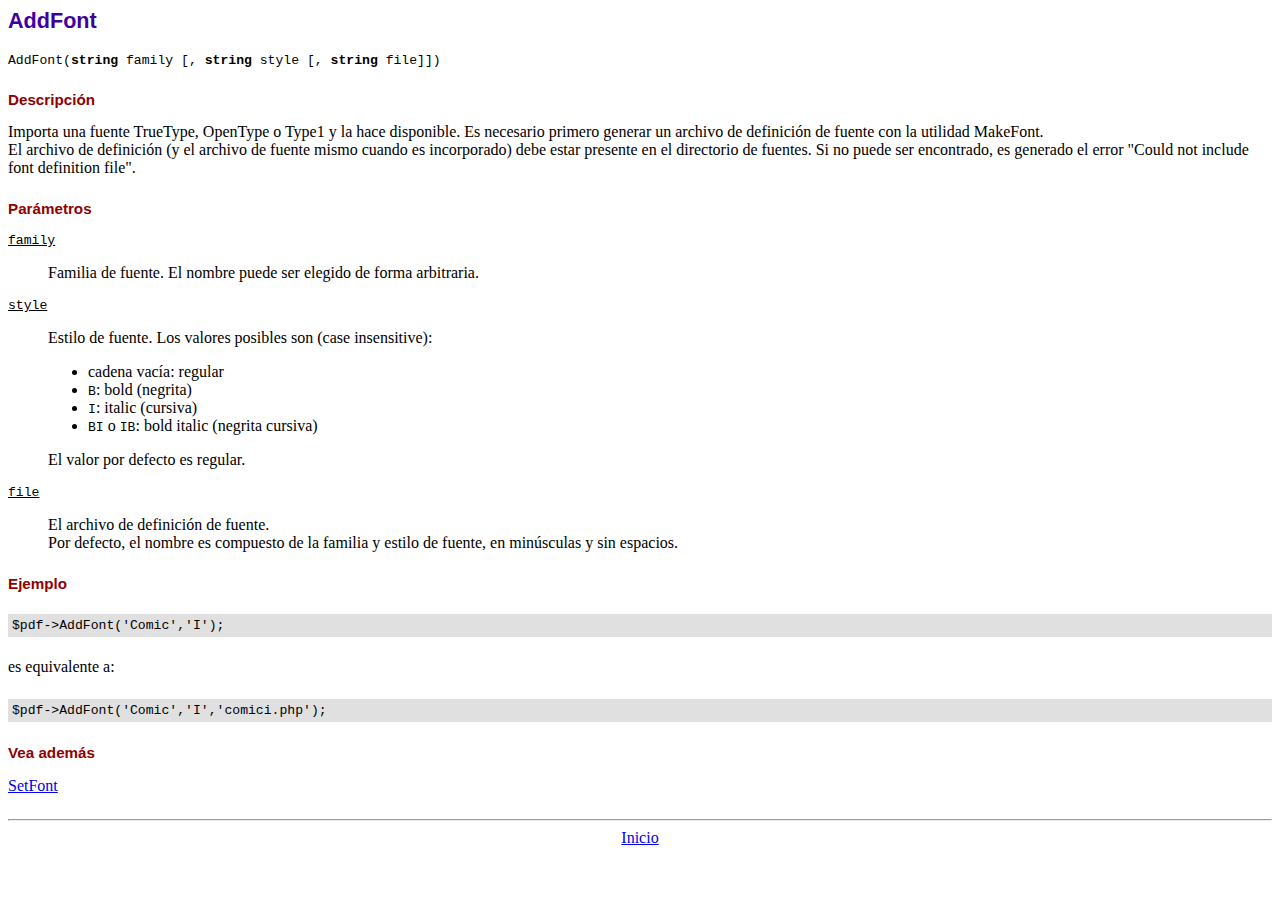
<file: fpdf/doc/addfont.htm>
<!DOCTYPE html PUBLIC "-//W3C//DTD HTML 4.01 Transitional//EN">
<html>
<head>
<meta http-equiv="Content-Type" content="text/html; charset=ISO-8859-1">
<title>AddFont</title>
<link type="text/css" rel="stylesheet" href="../fpdf.css">
</head>
<body>
<h1>AddFont</h1>
<code>AddFont(<b>string</b> family [, <b>string</b> style [, <b>string</b> file]])</code>
<h2>Descripci�n</h2>
Importa una fuente TrueType, OpenType o Type1 y la hace disponible. Es necesario primero generar
un archivo de definici�n de fuente con la utilidad MakeFont.
<br>
El archivo de definici�n (y el archivo de fuente mismo cuando es incorporado) debe estar presente
en el directorio de fuentes. Si no puede ser encontrado, es generado el error "Could not include
font definition file".
<h2>Par�metros</h2>
<dl class="param">
<dt><code>family</code></dt>
<dd>
Familia de fuente. El nombre puede ser elegido de forma arbitraria.
</dd>
<dt><code>style</code></dt>
<dd>
Estilo de fuente. Los valores posibles son (case insensitive):
<ul>
<li>cadena vac�a: regular
<li><code>B</code>: bold (negrita)
<li><code>I</code>: italic (cursiva)
<li><code>BI</code> o <code>IB</code>: bold italic (negrita cursiva)
</ul>
El valor por defecto es regular.
</dd>
<dt><code>file</code></dt>
<dd>
El archivo de definici�n de fuente.
<br>
Por defecto, el nombre es compuesto de la familia y estilo de fuente, en min�sculas y sin espacios.
</dd>
</dl>
<h2>Ejemplo</h2>
<div class="doc-source">
<pre><code>$pdf-&gt;AddFont('Comic','I');</code></pre>
</div>
es equivalente a:
<div class="doc-source">
<pre><code>$pdf-&gt;AddFont('Comic','I','comici.php');</code></pre>
</div>
<h2>Vea adem�s</h2>
<a href="setfont.htm">SetFont</a>
<hr style="margin-top:1.5em">
<div style="text-align:center"><a href="index.htm">Inicio</a></div>
</body>
</html>
</file>
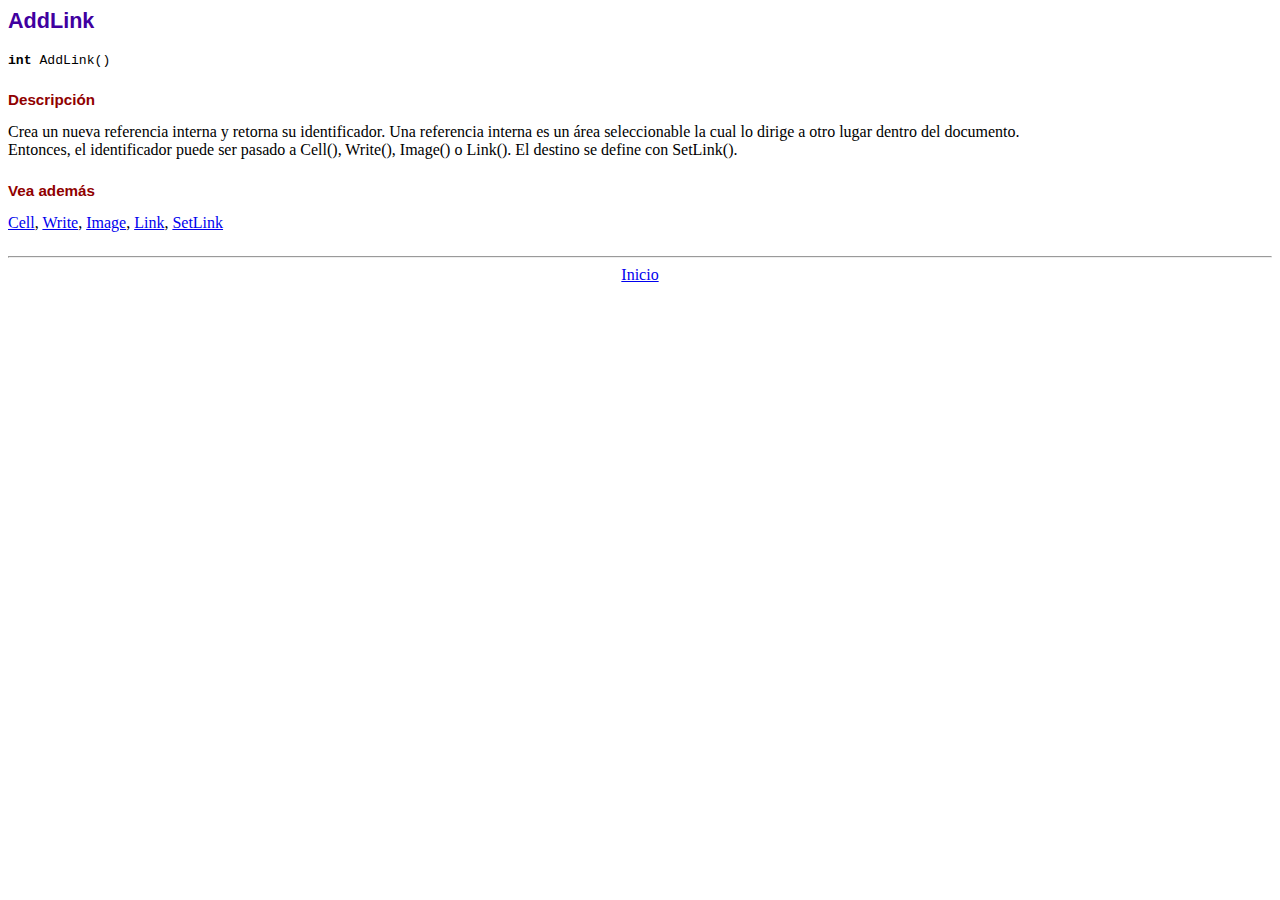
<file: fpdf/doc/addlink.htm>
<!DOCTYPE html PUBLIC "-//W3C//DTD HTML 4.01 Transitional//EN">
<html>
<head>
<meta http-equiv="Content-Type" content="text/html; charset=ISO-8859-1">
<title>AddLink</title>
<link type="text/css" rel="stylesheet" href="../fpdf.css">
</head>
<body>
<h1>AddLink</h1>
<code><b>int</b> AddLink()</code>
<h2>Descripci�n</h2>
Crea un nueva referencia interna y retorna su identificador. Una referencia interna es un �rea seleccionable la cual lo dirige a otro lugar dentro del documento.
<br>
Entonces, el identificador puede ser pasado a Cell(), Write(), Image() o Link(). El destino se define con SetLink().
<h2>Vea adem�s</h2>
<a href="cell.htm">Cell</a>,
<a href="write.htm">Write</a>,
<a href="image.htm">Image</a>,
<a href="link.htm">Link</a>,
<a href="setlink.htm">SetLink</a>
<hr style="margin-top:1.5em">
<div style="text-align:center"><a href="index.htm">Inicio</a></div>
</body>
</html>
</file>
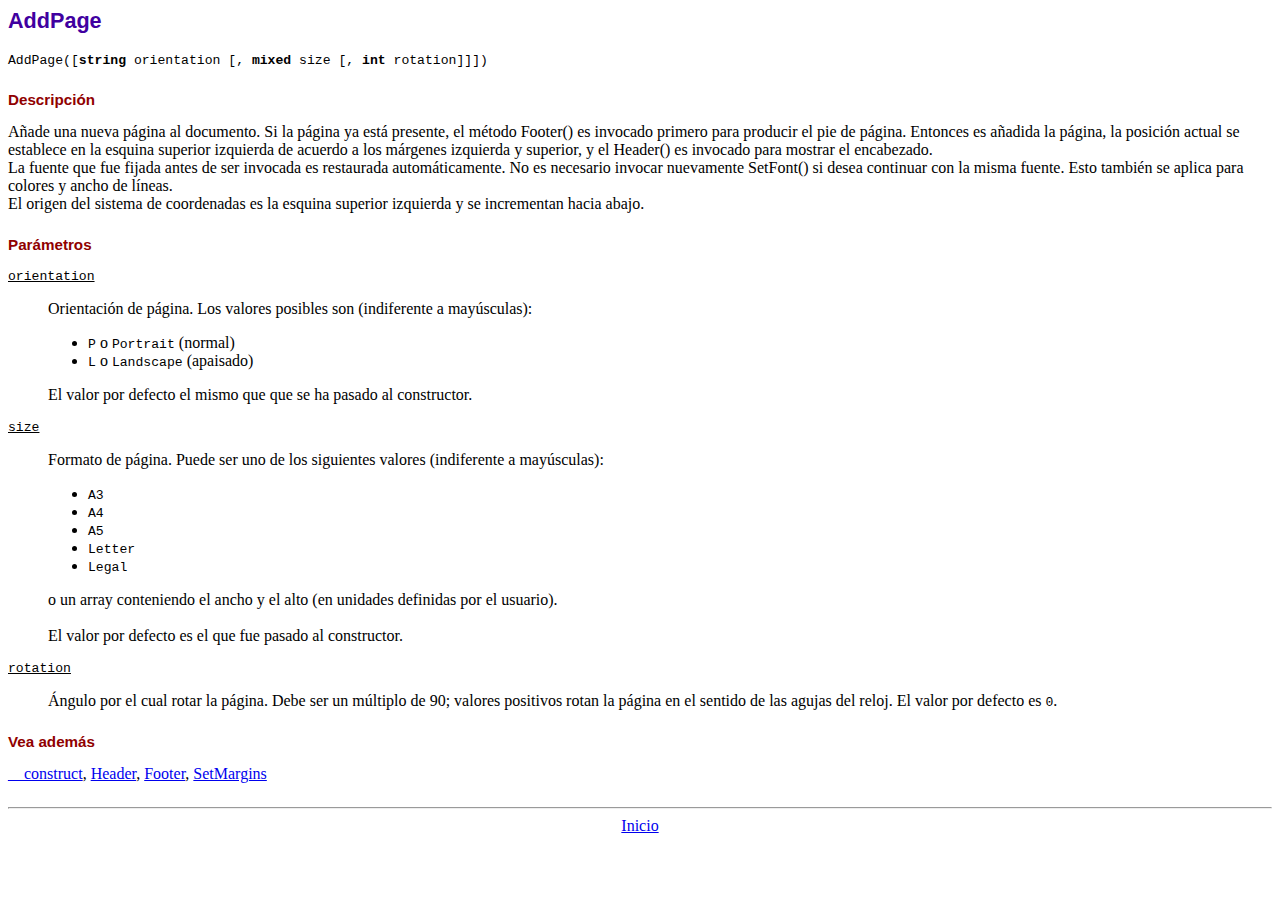
<file: fpdf/doc/addpage.htm>
<!DOCTYPE html PUBLIC "-//W3C//DTD HTML 4.01 Transitional//EN">
<html>
<head>
<meta http-equiv="Content-Type" content="text/html; charset=ISO-8859-1">
<title>AddPage</title>
<link type="text/css" rel="stylesheet" href="../fpdf.css">
</head>
<body>
<h1>AddPage</h1>
<code>AddPage([<b>string</b> orientation [, <b>mixed</b> size [, <b>int</b> rotation]]])</code>
<h2>Descripci�n</h2>
A�ade una nueva p�gina al documento. Si la p�gina ya est� presente, el m�todo Footer() es invocado primero para producir
el pie de p�gina. Entonces es a�adida la p�gina, la posici�n actual se establece en la esquina superior izquierda de
acuerdo a los m�rgenes izquierda y superior, y el Header() es invocado para mostrar el encabezado.<br>
La fuente que fue fijada antes de ser invocada es restaurada autom�ticamente. No es necesario invocar nuevamente SetFont()
si desea continuar con la misma fuente. Esto tambi�n se aplica para colores y ancho de l�neas.<br>
El origen del sistema de coordenadas es la esquina superior izquierda y se incrementan  hacia abajo.
<h2>Par�metros</h2>
<dl class="param">
<dt><code>orientation</code></dt>
<dd>
Orientaci�n de p�gina. Los valores posibles son (indiferente a may�sculas):
<ul>
<li><code>P</code> o <code>Portrait</code> (normal)</li>
<li><code>L</code> o <code>Landscape</code> (apaisado)</li>
</ul>
El valor por defecto el mismo que que se ha pasado al constructor.
</dd>
<dt><code>size</code></dt>
<dd>
Formato de p�gina. Puede ser uno de los siguientes valores (indiferente a may�sculas):
<ul>
<li><code>A3</code></li>
<li><code>A4</code></li>
<li><code>A5</code></li>
<li><code>Letter</code></li>
<li><code>Legal</code></li>
</ul>
o un array conteniendo el ancho y el alto (en unidades definidas por el usuario).<br>
<br>
El valor por defecto es el que fue pasado al constructor.
</dd>
<dt><code>rotation</code></dt>
<dd>
�ngulo por el cual rotar la p�gina. Debe ser un m�ltiplo de 90; valores positivos rotan
la p�gina en el sentido de las agujas del reloj. El valor por defecto es <code>0</code>.
</dd>
</dl>
<h2>Vea adem�s</h2>
<a href="__construct.htm">__construct</a>,
<a href="header.htm">Header</a>,
<a href="footer.htm">Footer</a>,
<a href="setmargins.htm">SetMargins</a>
<hr style="margin-top:1.5em">
<div style="text-align:center"><a href="index.htm">Inicio</a></div>
</body>
</html>
</file>
<file: fpdf/fpdf.css>
body {font-family:"Times New Roman",serif}
h1 {font:bold 135% Arial,sans-serif; color:#4000A0; margin-bottom:0.9em}
h2 {font:bold 95% Arial,sans-serif; color:#900000; margin-top:1.5em; margin-bottom:1em}
dl.param dt {text-decoration:underline}
dl.param dd {margin-top:1em; margin-bottom:1em}
dl.param ul {margin-top:1em; margin-bottom:1em}
tt, code, kbd {font-family:"Courier New",Courier,monospace; font-size:82%}
div.source {margin-top:1.4em; margin-bottom:1.3em}
div.source pre {display:table; border:1px solid #24246A; width:100%; margin:0em; font-family:inherit; font-size:100%}
div.source code {display:block; border:1px solid #C5C5EC; background-color:#F0F5FF; padding:6px; color:#000000}
div.doc-source {margin-top:1.4em; margin-bottom:1.3em}
div.doc-source pre {display:table; width:100%; margin:0em; font-family:inherit; font-size:100%}
div.doc-source code {display:block; background-color:#E0E0E0; padding:4px}
.kw {color:#000080; font-weight:bold}
.str {color:#CC0000}
.cmt {color:#008000}
p.demo {text-align:center; margin-top:-0.9em}
a.demo {text-decoration:none; font-weight:bold; color:#0000CC}
a.demo:link {text-decoration:none; font-weight:bold; color:#0000CC}
a.demo:hover {text-decoration:none; font-weight:bold; color:#0000FF}
a.demo:active {text-decoration:none; font-weight:bold; color:#0000FF}
</file>
